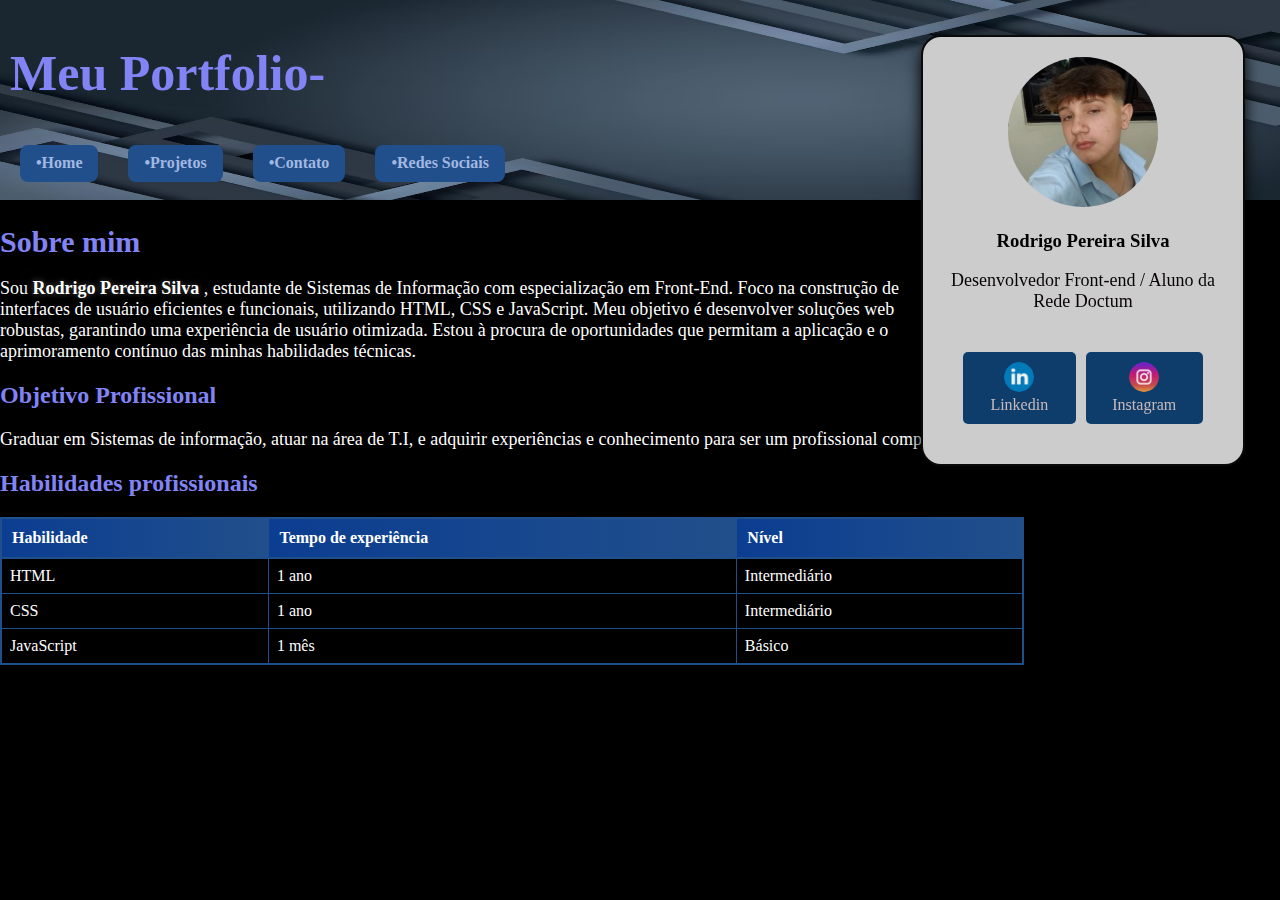
<file: index.html>
<!DOCTYPE html>
<html lang="en">

<head>
    <link rel="stylesheet" href="style.css" type="text/css">
    <meta charset="UTF-8">
    <meta name="viewport" content="width=device-width, initial-scale=1.0">
    <title>Portfólio</title>
</head>

<body>
    <header>
        <div class="capa">
            <nav>
                <div class="titu">
                    <h1>Meu Portfolio-</h1>
                </div>
                <ul>
                    <li><a href="index.html">•ㅤHome</a></li>
                    <li><a href="calcu.html">•ㅤProjetos</a></li>
                    <li><a href="form.html">•ㅤContato</a></li>
                    <li><a href="redes.html">•ㅤRedes Sociais</a></li>
                </ul>
            </nav>
        </div>

        <div class="perfil">
            <img src="imagens/my foto.jpeg" alt="Foto de perfil de Rodrigo Pereira Silva" />
            <h3>Rodrigo Pereira Silva</h3>
            <p>Desenvolvedor Front-end / Aluno da Rede Doctum</p>

            <!-- Caixa preta com os botões -->
            <div class="botoes-caixa-preta">
                <a href="https://www.linkedin.com/in/rodrigo-pereira-silva-687928364/" target="_blank"
                    rel="noopener noreferrer"> <img style="width: 30px; height: auto;" src="imagens/linkedin.png">
                    Linkedin </a>
                <a href="https://www.instagram.com/rod.psilva_/" target="_blank" rel="noopener noreferrer"><img
                        style="width: 30px; height: auto;" src="imagens/instagram.png"> Instagram </a>
            </div>
        </div>
    </header>

    <main>
        <div class="sobre">
        <h2>Sobre mim</h2>
        </div>
        <div class="sobremim">
        <p>Sou <strong> Rodrigo Pereira Silva </strong>, estudante de Sistemas de Informação com especialização em Front-End. Foco na
            construção de interfaces de usuário eficientes e funcionais, utilizando HTML, CSS e JavaScript. Meu objetivo
            é desenvolver soluções web robustas, garantindo uma experiência de usuário otimizada. Estou à procura de
            oportunidades que permitam a aplicação e o aprimoramento contínuo das minhas habilidades técnicas.</p>
        </div>

        <h2>Objetivo Profissional</h2>
        <p>Graduar em Sistemas de informação,
            atuar na área de T.I, e adquirir experiências e conhecimento para ser
            um profissional completo.</p>
        <h2>Habilidades profissionais</h2>
        <table>
            <tr>
                <th>Habilidade</th>
                <th>Tempo de experiência</th>
                <th>Nível</th>
            </tr>
            <tr>
                <td>HTML</td>
                <td>1 ano</td>
                <td>Intermediário</td>
            </tr>
            <tr>
                <td>CSS</td>
                <td>1 ano</td>
                <td>Intermediário</td>
            </tr>
            <tr>
                <td>JavaScript</td>
                <td>1 mês</td>
                <td>Básico</td>
            </tr>
        </table>

        </div>
    </main>

</body>

</html>
</file>
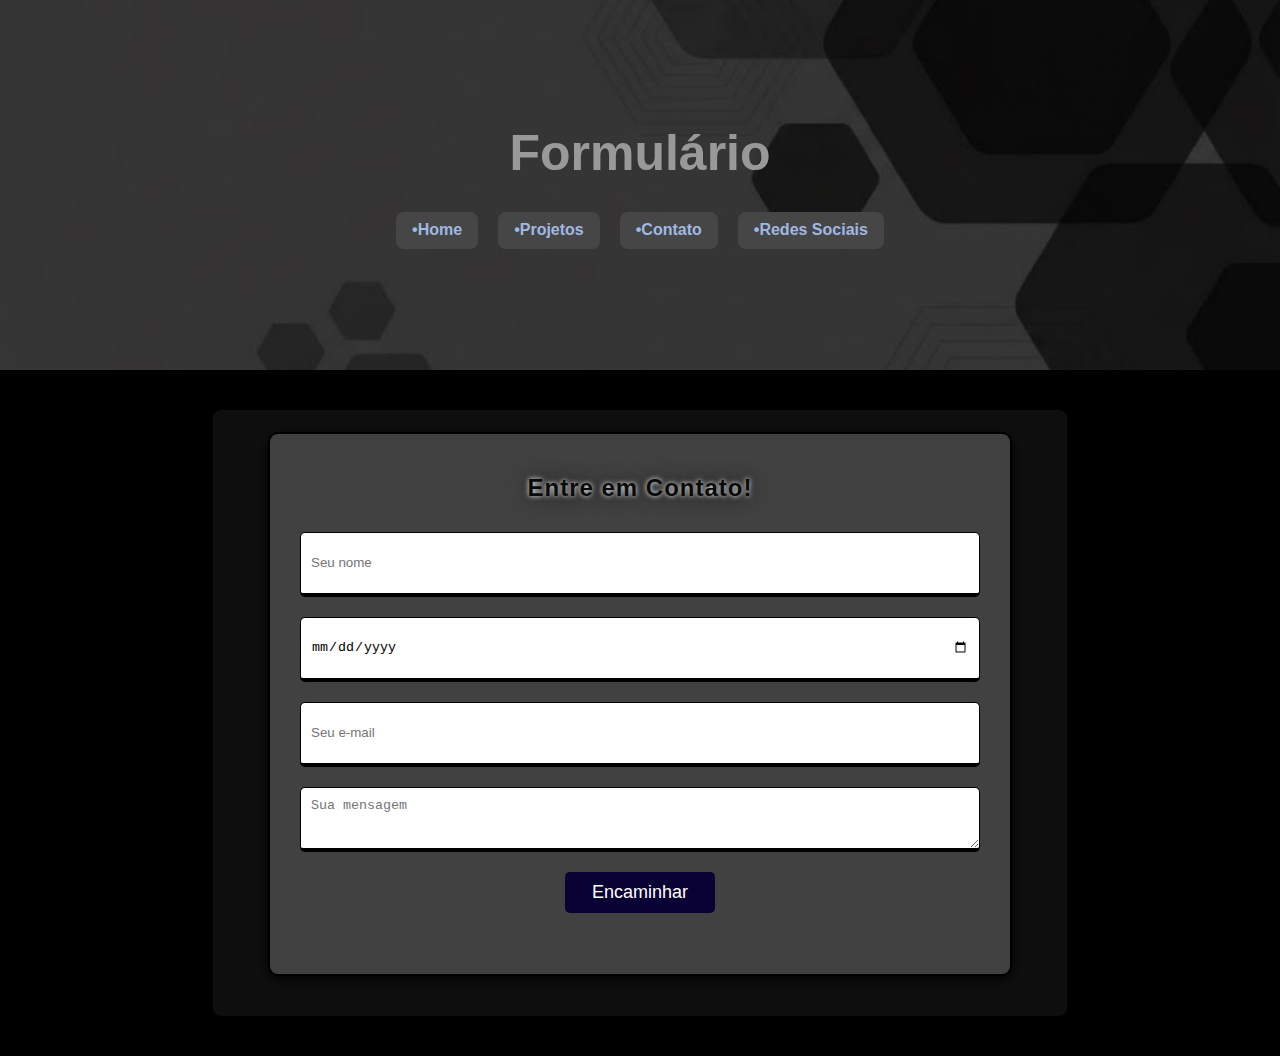
<file: form.html>
<!DOCTYPE html>
<html lang="pt-br">
<head>
    <link rel="stylesheet" href="form.css" type="text/css">
    <meta charset="UTF-8">
    <meta name="viewport" content="width=device-width, initial-scale=1.0">
    <title>Contato</title>
</head>
<body>
     <header>
        <h1>Formulário</h1>
        <nav>
            <ul>
                <li><a href="index.html">•ㅤHome</a></li>
                <li><a href="calcu.html">•ㅤProjetos</a></li>
                <li><a href="form.html">•ㅤContato</a></li>
                <li><a href="redes.html">•ㅤRedes Sociais</a></li>
            </ul>
        </nav>
    </header>

    <main>
          <div id="container">
            <section>
        <form  id="formulario" action="#" method="get" onsubmit="abrirWhatsapp()">
            <h2>Entre em Contato!</h2>
            <input type="text" id="nome" placeholder="Seu nome" required>
            <input type="date" id="data" required>
            <input type="email" id="email" placeholder="Seu e-mail" required>
            <textarea id="mensagem" placeholder="Sua mensagem"></textarea>
            <button type="submit">Encaminhar</button>
        </form>
    </section>
        </div>
    </main>
    


    <script src="form.js"></script>
</body>
</html>
</file>
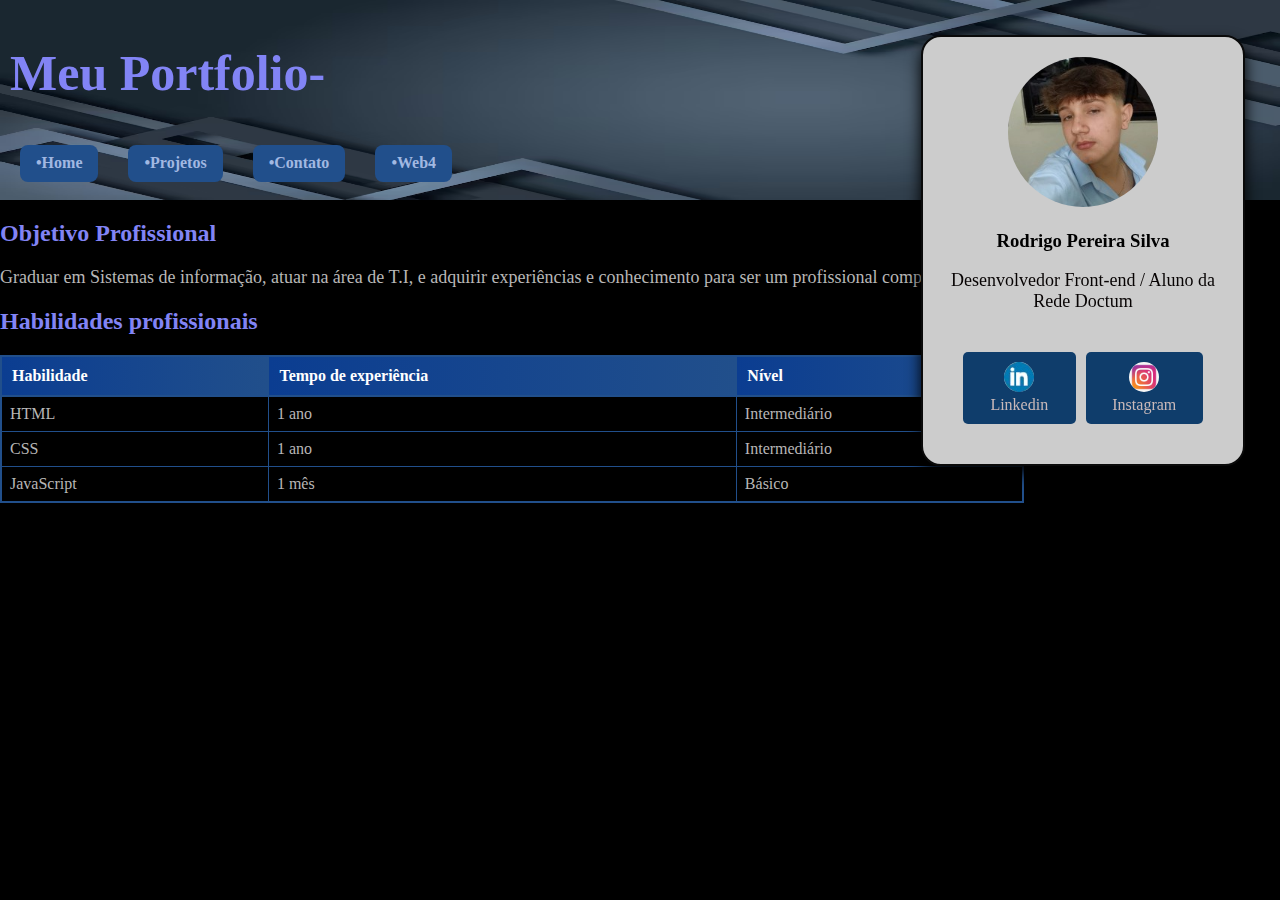
<file: index2.html>
<!DOCTYPE html>
<html lang="en">
<head>
    <link rel="stylesheet" href="port2.css" type="text/css">
    <meta charset="UTF-8">
    <meta name="viewport" content="width=device-width, initial-scale=1.0">
    <title>Portfólio</title>
</head>
<body>
    <header>
        <div class="capa">
     <nav>
            <div class="titu">
        <h1>Meu Portfolio-</h1>
            </div>
            <ul>
                <li><a href="index2.html">•ㅤHome</a></li>
                <li><a href="calcu.html">•ㅤProjetos</a></li>
                <li><a href="form.html">•ㅤContato</a></li>
                <li><a href="#">•ㅤWeb4</a></li>
            </ul>
     </nav>
        </div>

        <div class="perfil">
        <img src="imagens/my foto.jpeg"
            alt="Foto de perfil de Rodrigo Pereira Silva" />
        <h3>Rodrigo Pereira Silva</h3>
        <p>Desenvolvedor Front-end / Aluno da Rede Doctum</p>

        <!-- Caixa preta com os botões -->
        <div class="botoes-caixa-preta">
            <a href="https://www.linkedin.com/in/rodrigo-pereira-silva-687928364/" target="_blank"
                rel="noopener noreferrer"> <img style="width: 30px; height: auto;" src="imagens/linkedin.jpg" > Linkedin </a>
            <a href="https://www.instagram.com/rod.psilva_/" target="_blank" rel="noopener noreferrer"><img style="width: 30px; height: auto;" src ="imagens/insta.jpg" > Instagram </a>
        </div>
    </div>
    </header>

      <main>
        
            <h2>Objetivo Profissional</h2>
            <p>Graduar em Sistemas de informação,
            atuar na área de T.I, e adquirir experiências e conhecimento para ser
            um profissional completo.</p>
            <h2>Habilidades profissionais</h2>
            <table>
                <tr>
                    <th>Habilidade</th>
                    <th>Tempo de experiência</th>
                    <th>Nível</th>
                </tr>
                <tr>
                    <td>HTML</td>
                    <td>1 ano</td>
                    <td>Intermediário</td>
                </tr>
                <tr>
                    <td>CSS</td>
                    <td>1 ano</td>
                    <td>Intermediário</td>
                </tr>
                <tr>
                    <td>JavaScript</td>
                    <td>1 mês</td>
                    <td>Básico</td>
                </tr>
            </table>

    </div>
    </main>

</body>
</html>
</file>
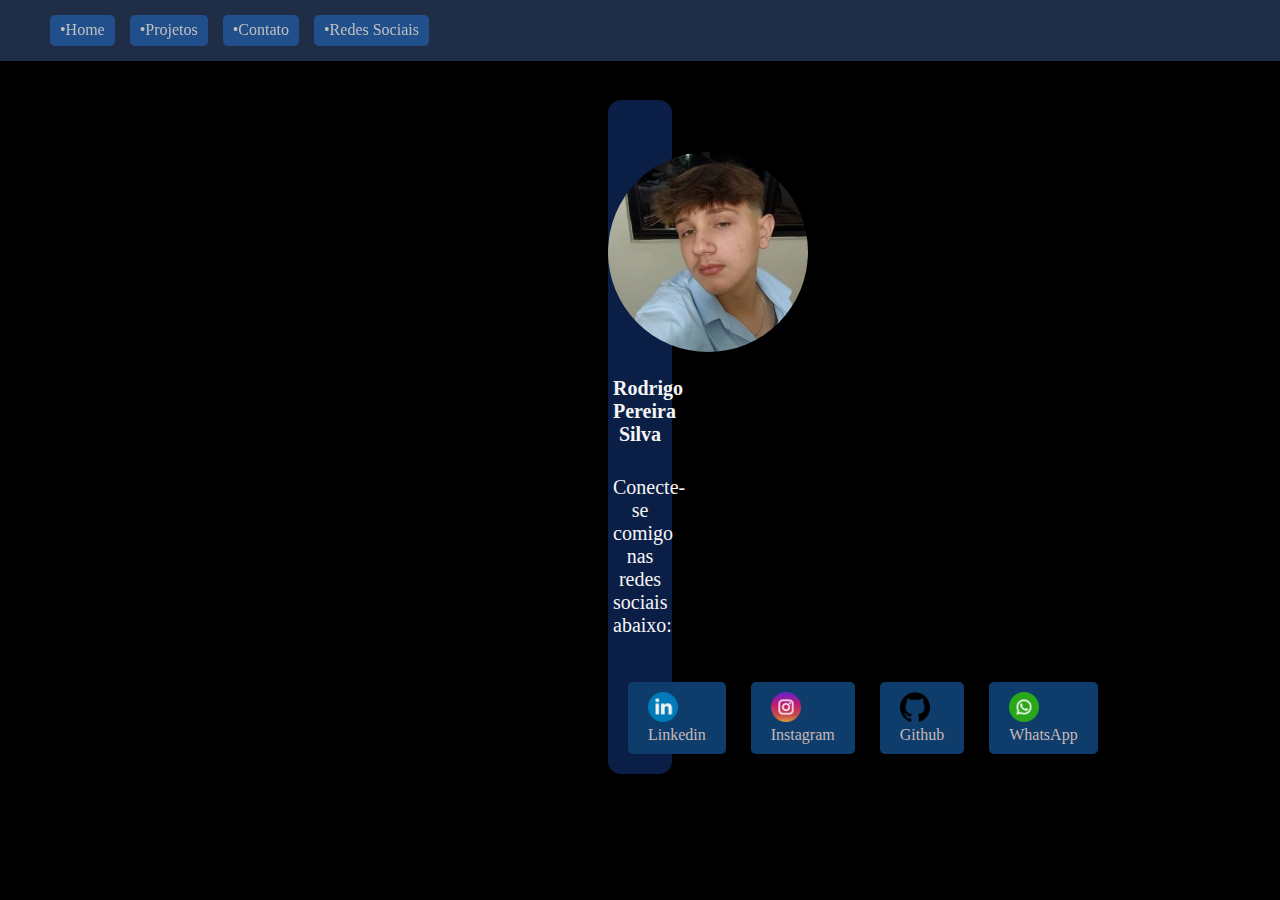
<file: redes.html>
<!DOCTYPE html>
<html lang="pt-br">
<head>
    <link rel="stylesheet" href="redes.css" type="text/css">
    <title>Redes Sociais</title>
</head>
<body>
    <header>
        <nav>
           
            <ul>
                    <li><a href="index.html">•ㅤHome</a></li>
                    <li><a href="calcu.html">•ㅤProjetos</a></li>
                    <li><a href="form.html">•ㅤContato</a></li>
                    <li><a href="redes.html">•ㅤRedes Sociais</a></li>
            </ul>
        </nav>
    </header>
    
   <main>
    <div class="container">
       <h2>ㅤ</h2>

        <img  class="myfoto" src="imagens/my foto.jpeg" alt="Foto de perfil de Rodrigo Pereira Silva" >   
        <h3>Rodrigo Pereira Silva</h3>
        

        
        <p>Conecte-se comigo nas redes sociais abaixo:</p>
        <!-- Caixa preta com os botões -->
            <div class="botoes-caixa-preta">
                <a href="https://www.linkedin.com/in/rodrigo-pereira-silva-687928364/" target="_blank"
                    rel="noopener noreferrer"> <img style="width: 30px; height: auto;" src="imagens/linkedin.png">Linkedin </a>

                <a href="https://www.instagram.com/rod.psilva_/" target="_blank" rel="noopener noreferrer"><img
                        style="width: 30px; height: auto;" src="imagens/instagram.png"> Instagram </a>

                <a href="https://github.com/rodrigo0151?tab=repositories" target="_blank"
                    rel="noopener noreferrer"> <img style="width: 30px; height: auto;" src="imagens/github.png">Github </a>

                <a href="https://wa.me/553298848108?text=Olá,%20vi%20seu%20portfólio%20e%20gostaria%20de%20conversar." target="_blank" rel="noopener noreferrer"><img
                        style="width: 30px; height: auto;" src="imagens/whatsapp.png"> WhatsApp </a>
            </div>
    </div>
   </main>



    
</body>
</html>
</file>
<file: style.css>
body{
    background-color: black;
   margin: auto;
   color: white;
}

.capa{
     background-image: url(imagens/fundocapa.jpg);
    background-size: 100% 100%; /* Isso pode esticar a imagem */
    height: 200px;
    color: rgb(130, 132, 245);
}
.titu{
    font-size: 25px;
}

.perfil {
    background: rgb(204, 204, 204);
    border-radius: 20px;
    width: 280px;
    padding: 20px;
    text-align: center;
    border: 2px solid rgb(10, 10, 10);
    box-shadow: 0px 8px 15px rgb(0, 0, 0);
    transition: box-shadow 0.3s ease;
    color: black;

    /* >>> ESSAS LINHAS AQUI FAZEM O PERFIL FICAR FIXO <<< */
    position: fixed;
    top: 35px;    /* distância do topo */
    right: 35px;  /* distância da direita */
}



.perfil:hover {
    box-shadow: 0px 8px 15px rgb(255, 253, 253);
}


.perfil img {
    border-radius: 50%;
    box-shadow: none;
    width: 150px;
    height: 150px;
    object-fit: cover;
}


.perfil p {
    color: rgb(7, 3, 3);
}


.pe {
   color: white;
    text-align: justify;
  max-width: 900px;     /* controla largura do texto */
  margin-right: 340px; /* reserva espaço para o .perfil (ajuste se mudar largura) */
}


.perfil a {
    text-decoration: none;
}


.botoes-caixa-preta {
    background-color: (rgb(20, 20, 20));
    padding: 15px;
    border-radius: 10px;
    margin-top: 20px;
   display: flex;
   
}


.botoes-caixa-preta a {
    color: rgb(201, 185, 185);
    background-color: #0f3d6b;
    padding: 10px 20px;
    margin: 5px;
    border-radius: 5px;
    display: inline-block;
    text-decoration: none;
    transition: background-color 0.3s ease;
    font-size: 16px;              
    box-shadow: 0,3 ease;
}


.botoes-caixa-preta a:hover {
    background-color: #222222;
}
.sobremim {
    margin-right: 370px;
}
.sobre{
    font-size: 20px;
    height: 35px;
}
strong{
    text-shadow: 0 0 5px #2b2a2a, 0 0 10px rgb(51, 51, 51), 0 0 20px rgb(54, 54, 54);
}
table {
    width: 80%;
    border-collapse: collapse;
    margin-top: 20px;
    border:#214f8b 2px solid;
    
}
td {
    border: 1px solid #214f8b;
    padding: 8px;
    text-align: left;
}
th {
    background: linear-gradient(to right, #0b3d91, #214f8b);
    color: white;
    padding: 10px;
    text-align: left;
    border: 2px solid #214f8b;
}
tr:nth-child(even) {
    background-color: #000000;
}
tr:hover {
    background-color: #414040;
}
nav{
    padding: 10px;
    border-radius: 10px;
    margin-bottom: 20px;
}
nav li {
   color: rgb(0, 28, 240);
   float: left;
    margin-right: 15px;
    list-style-type: none; /* remove os marcadores padrão */
}
nav li a {
    font-weight: bold;
    margin-right: 15px;

    /* abaixo sobre o botao dos links */
    display: inline-block;
    background-color: #214f8b; /* cor do botão */
    color: rgb(161, 184, 226);              /* cor do texto */
    padding: 8px 16px;         /* altura e largura do botão */
    border-radius: 8px;        /* cantos arredondados */
    text-decoration: none;
    font-weight: bold;
    transition: background-color 0.3s ease;
}


nav li a:hover { /* muda a cor ao clicar no botao*/
    background-color: #222222;
}


nav ul {
    margin-right: 15px;
   padding: 10px;

}
h2  {
    color: rgb(130, 132, 245);
}
p{
    font-size: 18px;
}
</file>
<file: form.css>
#formulario {
    display: flex;
    flex-direction: column;
    width: 700px;
    height: 500px;
    margin: 20px auto;
    padding: 20px;
    border: 2px solid black;
    border-radius: 10px;
    background-color: rgb(65, 65, 65);
    box-shadow: 0 4px 8px rgba(0, 0, 0, 0.8);
}

#formulario input, #formulario textarea {
    margin: 10px;
    padding: 10px;
    border: 1px solid black;
    border-radius: 5px;
    border-bottom: 4px solid black;
    height: 40px;
}

#formulario button {
    width: 150px;
    padding: 10px 20px;
    margin: 20px auto 0 auto;
    background-color: rgb(32, 178, 170);
    color: black;
    border: 2px solid black;
    border-radius: 5px;
    font-size: large;
    font-family: Arial;
    cursor: pointer;
    transition: background-color 0.2s, color 0.2s;
}

#formulario button:hover {
    background-color: rgb(24, 156, 196);
    color: white;
    transform: scale(1.05);
}

#formulario h2 {
    text-align: center;
    font-family: Arial;
    letter-spacing: 1px;
    font-size: 2em;
    font-weight: bold;
  color: rgb(10, 10, 10);
  text-shadow: 0 0 5px #fff, 0 0 10px rgb(43, 43, 43), 0 0 20px rgb(44, 44, 44);
}
body{
    background-color: rgb(0, 0, 0);
    color: white;
    text-align: center;
    margin: 0;
    font-family: Arial, Helvetica, sans-serif; 
}
.resul{
    color: white;
    font-size: 30px;
    margin-bottom: 20px; /* Adicionado um pouco de espaçamento */
}
header{
    background-image: url(imagens/formfundo2.jpg);
    background-size: cover; /* Ajustado para cobrir a área */
    background-position: center; /* Centraliza a imagem de fundo */
    height: 370px;
    
    display: flex; /* centralizar o h1 e a nav */
    flex-direction: column; /* Coloca os itens em coluna */
    justify-content: center; /* Centraliza verticalmente */
    align-items: center; 
}
header h1{
    font-size: 50px;
    color: rgb(153, 153, 153);
    margin-bottom: 20px; /* Espaçamento entre o título e o menu */
}

#container{
    max-width: 850px;
    margin: 40px auto;
    padding: 2px;
    background-color: #0e0e0e;
    border-radius: 8px;
    box-shadow: 0 4px 6px rgba(0, 0, 0, 0.1);
    display: flex; /* centralizar a calculadora */
    flex-direction: column; /* Itens em coluna */
    align-items: center; 
}


#container input[type="number"] {
    width: 80%; 
    padding: 10px;
    margin-bottom: 10px;
    border-radius: 5px;
    border: 1px solid #333;
    background-color: #222;
    color: white;
    font-size: 18px;
    text-align: center;
}

#container button {
    padding: 10px 20px;
    background-color: #090033; 
    color: white;
    border: none;
    border-radius: 5px;
    cursor: pointer;
    font-size: 18px;
    transition: background-color 0.3s ease;
    margin-top: 10px; 
}

#container button:hover {
    background-color: #000000;
}


/* BOTOES MENU*/
nav{
    padding: 10px;
    border-radius: 10px;
    margin-bottom: 20px;
    width: 100%; 
}
nav ul {
    margin: 0; 
    padding: 0; 
    list-style-type: none; /* remove os marcadores padrão */
    display: flex; /* Habilita flexbox para os itens do menu */
    justify-content: center; 
    align-items: center; /* Centraliza verticalmente (se houver variação de altura) */
    width: 100%; 
}
nav li {
    margin: 0 10px; /* Espaçamento entre os itens do menu */
}
nav li a {
    font-weight: bold;
    display: inline-block;
    background-color: #464646; 
    color: rgb(161, 184, 226);             
    padding: 8px 16px;         /* altura e largura do botão */
    border-radius: 8px;        /* cantos arredondados */
    text-decoration: none;
    font-weight: bold;
    transition: background-color 0.3s ease;
}


nav li a:hover { 
    background-color: #0b3d91; 
}
</file>
<file: port2.css>
body{
    background-color: black;
   margin: auto;
   color: rgb(184, 183, 183);
}

.capa{
     background-image: url(imagens/fundocapa.jpg);
    background-size: 100% 100%; /* Isso pode esticar a imagem */
    height: 200px;
    color: rgb(130, 132, 245);
}
.titu{
    font-size: 25px;
}

.perfil {
    background: rgb(204, 204, 204);
    border-radius: 20px;
    width: 280px;
    padding: 20px;
    text-align: center;
    border: 2px solid rgb(10, 10, 10);
    box-shadow: 0px 8px 15px rgb(0, 0, 0);
    transition: box-shadow 0.3s ease;
    color: black;

    /* >>> ESSAS LINHAS AQUI FAZEM O PERFIL FICAR FIXO <<< */
    position: fixed;
    top: 35px;    /* distância do topo */
    right: 35px;  /* distância da direita */
}



.perfil:hover {
    box-shadow: 0px 8px 15px rgb(255, 253, 253);
}


.perfil img {
    border-radius: 50%;
    box-shadow: none;
    width: 150px;
    height: 150px;
    object-fit: cover;
}


.perfil p {
    color: rgb(7, 3, 3);
}


.pe {
   color: white;
    text-align: justify;
  max-width: 900px;     /* controla largura do texto */
  margin-right: 340px; /* reserva espaço para o .perfil (ajuste se mudar largura) */
}


.perfil a {
    text-decoration: none;
}


.botoes-caixa-preta {
    background-color: (rgb(20, 20, 20));
    padding: 15px;
    border-radius: 10px;
    margin-top: 20px;
   display: flex;
   
}


.botoes-caixa-preta a {
    color: rgb(201, 185, 185);
    background-color: #0f3d6b;
    padding: 10px 20px;
    margin: 5px;
    border-radius: 5px;
    display: inline-block;
    text-decoration: none;
    transition: background-color 0.3s ease;
    font-size: 16px;              
    box-shadow: 0,3 ease;
}


.botoes-caixa-preta a:hover {
    background-color: #222222;
}

table {
    width: 80%;
    border-collapse: collapse;
    margin-top: 20px;
    border:#214f8b 2px solid;
    
}
td {
    border: 1px solid #214f8b;
    padding: 8px;
    text-align: left;
}
th {
    background: linear-gradient(to right, #0b3d91, #214f8b);
    color: white;
    padding: 10px;
    text-align: left;
    border: 2px solid #214f8b;
}
tr:nth-child(even) {
    background-color: #000000;
}
tr:hover {
    background-color: #414040;
}
nav{
    padding: 10px;
    border-radius: 10px;
    margin-bottom: 20px;
}
nav li {
   color: rgb(0, 28, 240);
   float: left;
    margin-right: 15px;
    list-style-type: none; /* remove os marcadores padrão */
}
nav li a {
    font-weight: bold;
    margin-right: 15px;

    /* abaixo sobre o botao dos links */
    display: inline-block;
    background-color: #214f8b; /* cor do botão */
    color: rgb(161, 184, 226);              /* cor do texto */
    padding: 8px 16px;         /* altura e largura do botão */
    border-radius: 8px;        /* cantos arredondados */
    text-decoration: none;
    font-weight: bold;
    transition: background-color 0.3s ease;
}


nav li a:hover { /* muda a cor ao clicar no botao*/
    background-color: #222222;
}


nav ul {
    margin-right: 15px;
   padding: 10px;

}
h2 {
    color: rgb(130, 132, 245);
}
p{
    font-size: 18px;
}
</file>
<file: redes.css>
body {
    background-color: black;
}

/* --- capa dos navs --- */
header {
    background-color: #202d46; /* Fundo escuro do cabeçalho */
    width: 100%;
    position: fixed; /* Fixa o cabeçalho no topo (opcional, mas comum) */
    top: 0;
    left: 0;
    z-index: 10;
    padding: 15px 50px;
    box-shadow: 0 4px 10px rgba(0, 0, 0, 0.5);
    display: flex;
    justify-content: space-between;
    align-items: center;
}



/* --- NAVEGAÇÃO (Menu do Site) --- */
nav {
    background: none; /* Sem fundo */
    padding: 0;
    margin: 0;
    display: flex;
    align-items: center;
    justify-content: flex-start;
}
nav h1 {
    color: white;
    font-size: 1.8em;
    margin-right: 30px;
}
nav ul {
    list-style-type: none;
    padding: 0;
    margin: 0;
    display: flex;
}
nav li {
    margin-right: 15px;
}
nav li a {
    /* Estilo do botão minimalista como na imagem */
    display: inline-block;
    background-color: #214f8b; /* Fundo cinza escuro do botão */
    color: #c0c0c0;
    padding: 5px 10px;
    border-radius: 5px;
    text-decoration: none;
    font-weight: normal;
    transition: background-color 0.3s ease;
}
nav li a:hover {
    background-color: #2c2c2c; /* Tom de hover mais claro */
    color: white;
}



.container{
    max-width: 850px; /* tamanho do container */
    margin: 100px 600px auto; /* altura e direita ou esquerda */
    background-color: #0b1e46;
    border-radius: 13px;
    box-shadow: 0 4px 6px rgba(0, 0, 0, 0.1);
    
}
.container h3, p{
    text-align: center;
    color: whitesmoke;
    padding: 5px;
    font-size: 20px;
}




.myfoto {
    display: block;
    margin: 0 auto;
    border-radius: 500px;
    }



    .botoes-caixa-preta {
    background-color: (rgb(20, 20, 20));
    padding: 15px;
    border-radius: 10px;
    margin-top: 20px;
   display: flex;
   
}
.botoes-caixa-preta a {
    color: rgb(201, 185, 185);
    background-color: #0f3d6b;
    padding: 10px 20px;
    margin: 5px;
    border-radius: 5px;
    display: inline-block;
    text-decoration: none;
    transition: background-color 0.3s ease;
    font-size: 16px;              
    box-shadow: 0,3 ease;
    margin-right: 20px;
}
.botoes-caixa-preta a:hover {
    background-color: #222222;
}
</file>
